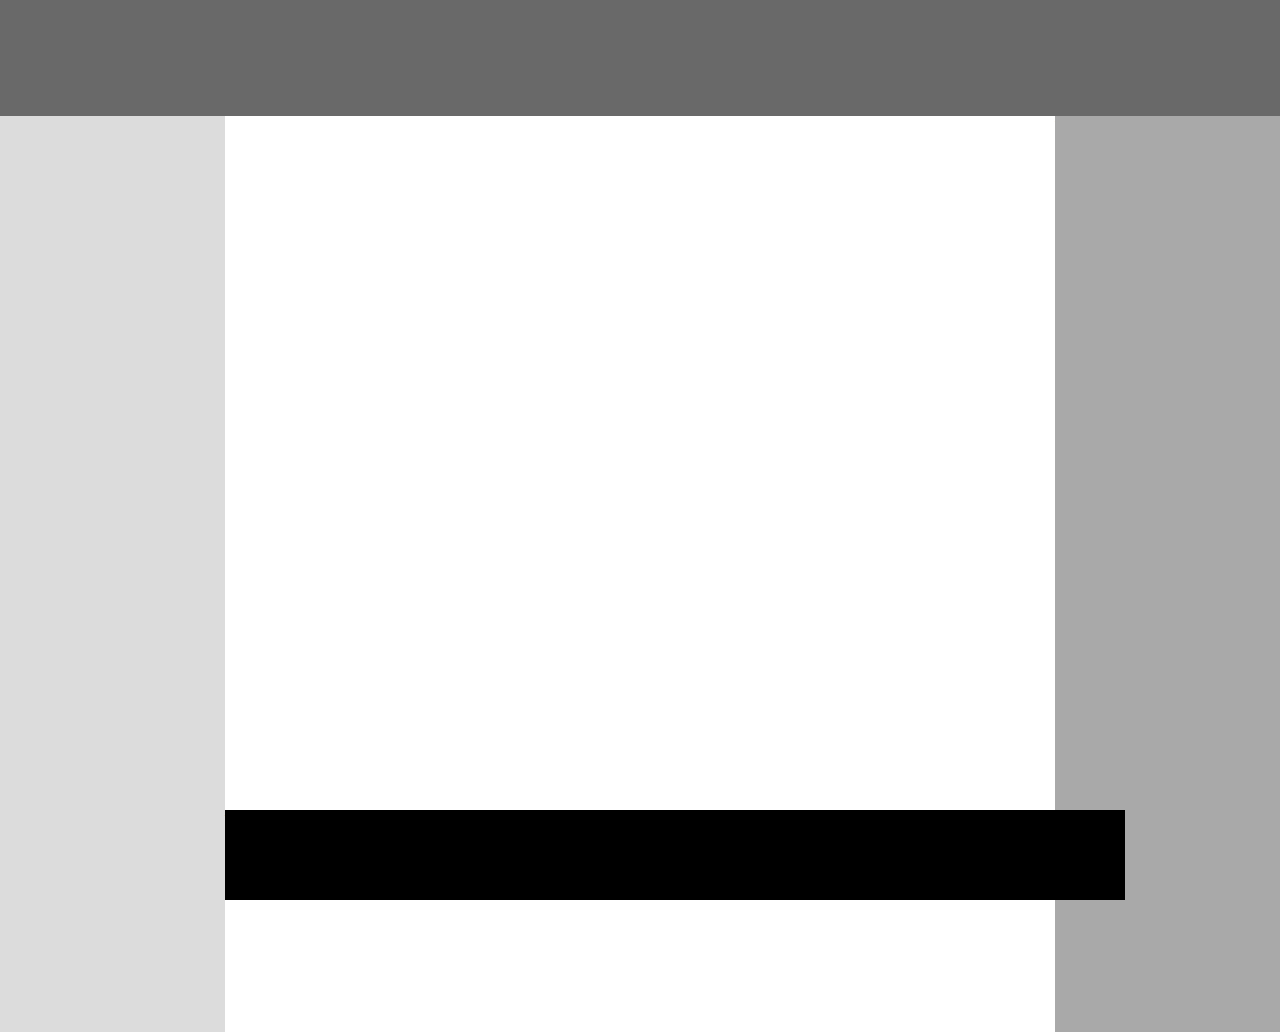
<file: first/index.html>
<!-- Put your HTML HERE, make sure to connect your index.css sheet -->
<!DOCTYPE html>
<html lang="en">
<head>
    <meta charset="UTF-8">
    <meta name="viewport" content="width=device-width, initial-scale=1.0">
    <meta http-equiv="X-UA-Compatible" content="ie=edge">
    <title>Document</title>
    <link rel="stylesheet" href = "reset.css" />
    <link rel="stylesheet" href = "index.css" />
</head>
<body>
    <header> 
<span class="header-color">this is the top</span>
    </header>
        <main>
            <span class="left">this is the left</span>
            <span class="right">this is the right</span>
            <span class="border-bottom">this is the bottom</span>
        </main>
</body>
</html>
</file>
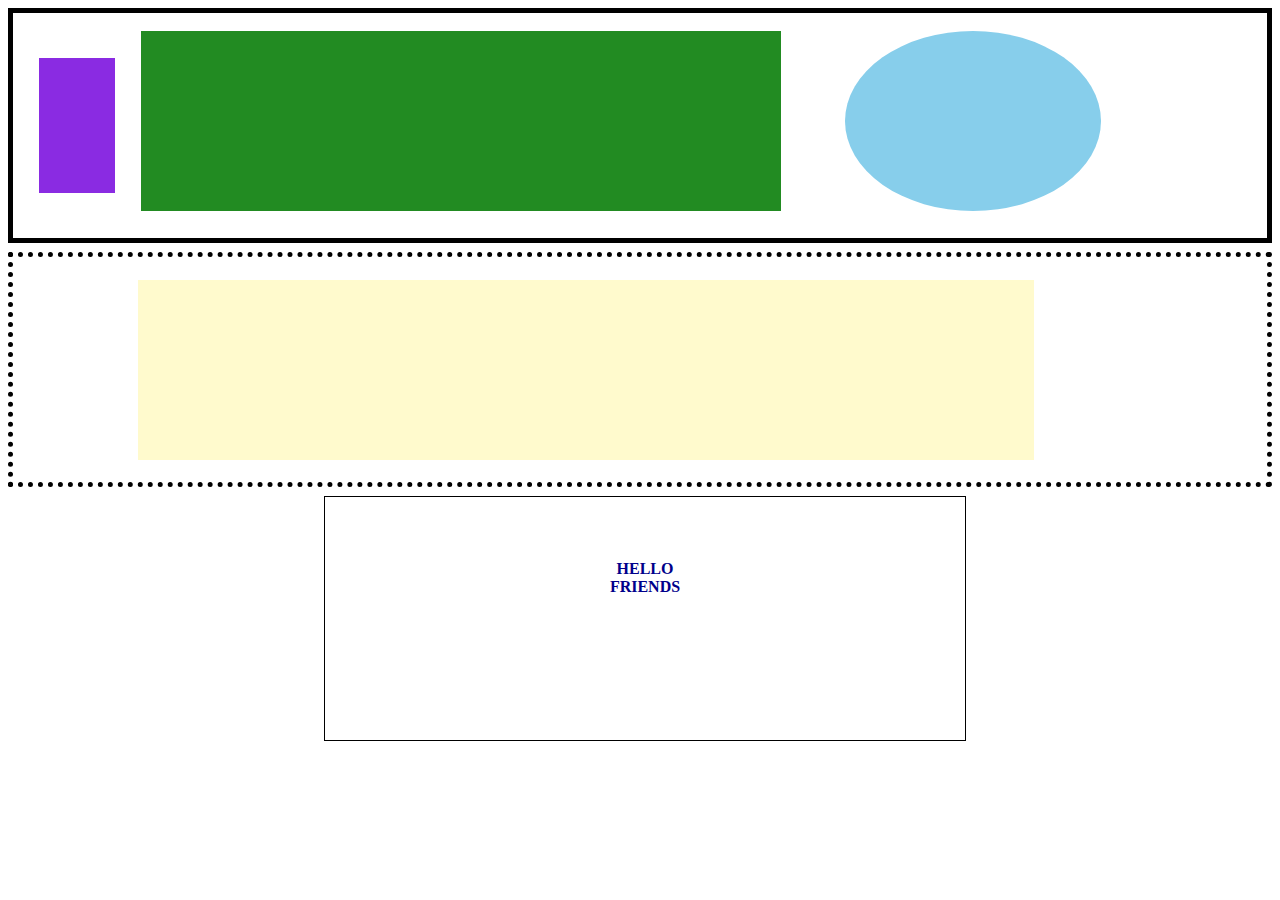
<file: second/index.html>
<!-- Put your HTML HERE, make sure to connect your index.css sheet -->
<!DOCTYPE html>
<html lang="en">
<head>
    <meta charset="UTF-8">
    <meta name="viewport" content="width=device-width, initial-scale=1.0">
    <meta http-equiv="X-UA-Compatible" content="ie=edge">
    <title>Document</title>
    <link rel="stylesheet" href="index.css" />
</head>
<body>
    <div class ="top">
        <div class = 'purple'></div>
        <div class = 'green'></div>
        <div class = 'blue-circle'></div>
    </div>
    <div class ="middle">
        <div class = 'yellow'></div>
    </div>
    <div class ="bottom">
        <p>HELLO</p>
        <p>FRIENDS</P></div>
</body>
</html>
</file>
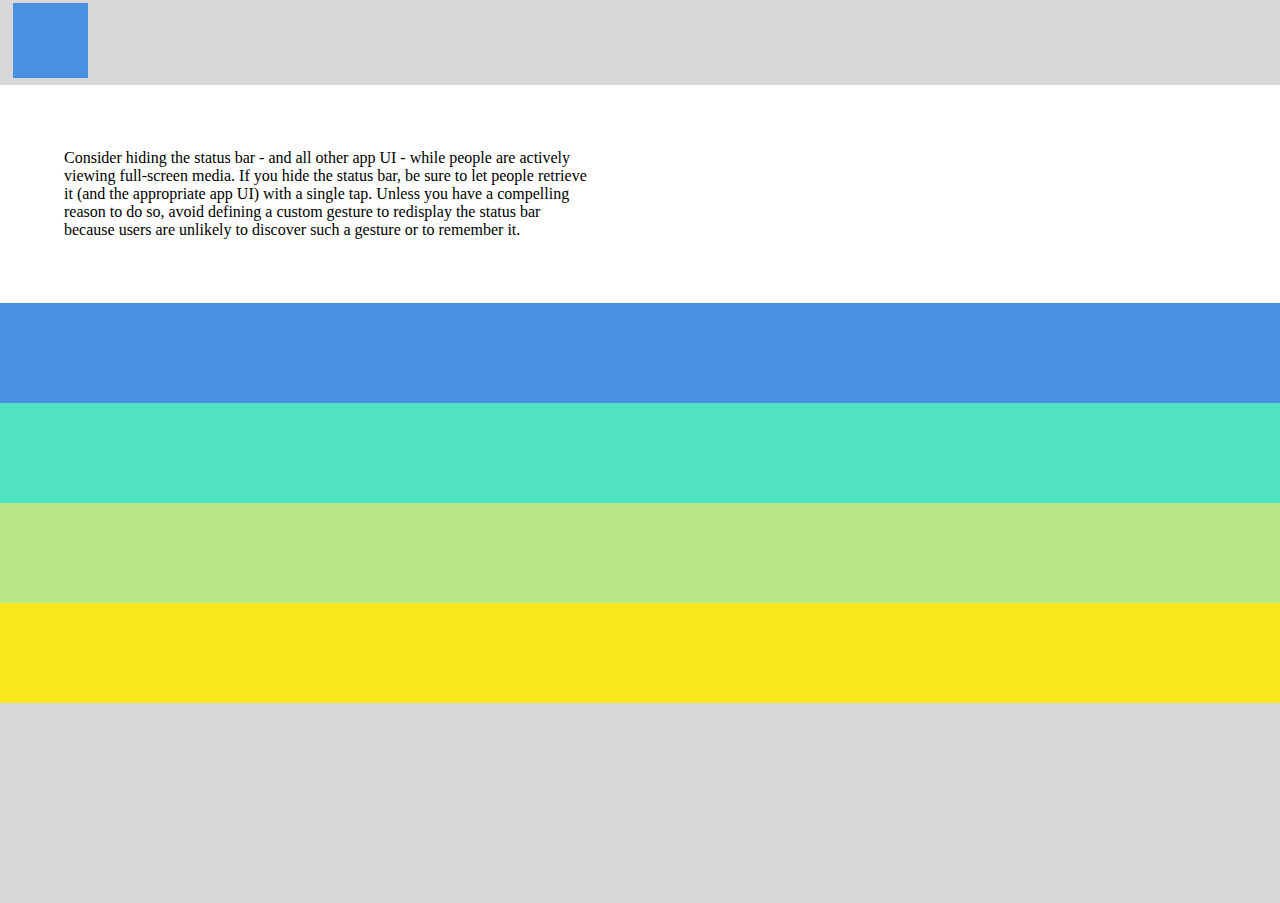
<file: third/index.html>
<!-- Put your HTML HERE, make sure to connect your index.css sheet -->
<!DOCTYPE html>
<html lang="en">
<head>
    <meta charset="UTF-8">
    <meta name="viewport" content="width=device-width, initial-scale=1.0">
    <meta http-equiv="X-UA-Compatible" content="ie=edge">
    <title>Document</title>
    <link rel="stylesheet" href ="index.css" />
</head>
<body>
    <div class="square"></div>
    <div class="text"> 
        <p>Consider hiding the status bar - and all other app UI - while people are actively </p>
        <p>viewing full-screen media. If you hide the status bar, be sure to let people retrieve</p>
        <p>it (and the appropriate app UI) with a single tap. Unless you have a compelling</p>
        <p>reason to do so, avoid defining a custom gesture to redisplay the status bar</p>
        <p>because users are unlikely to discover such a gesture or to remember it.</p>
        </div>
    <div class="blue"></div>
    <div class="green"></div>
    <div class="drk-green"></div>
    <div class="yellow"></div>
</body>
</html>
</file>
<file: first/index.css>
header {
    background-color: dimgray;
    padding: 50px;
    border: none;
}

.header-color {
    color: dimgray;
}

.left {
    float: left;
    background-color: gainsboro;
    color: gainsboro;
    padding-bottom: 100vh;
    width: 25vh;
}

.right {
    float: right;
    background-color: darkgray;
    color: darkgray;
    padding-bottom: 100vh;
    width: 25vh;
}

.border-bottom {
    position: absolute;
    bottom: 0;
    background-color: black;
    width: 100vh;
    height: 10vh;
    
}
</file>
<file: second/index.css>
.top {
    border: 5px solid black;
    width: 98vw;
    height: 25vh;
    /* display: inline; */
}

.purple {
    width: 6vw;
    height: 15vh;
    margin-top: 5vh; 
    margin-left: 2vw;
    margin-bottom: 2vh;
    background: rgb(138, 43, 226);
    position: absolute;
}

.green {
    width: 50vw;
    height: 20vh;
    margin-top: 2vh; 
    margin-left: 10vw;
    margin-bottom: 2vh;
    background: rgb(34, 139, 34);
    position: absolute
}

.blue-circle {
    width: 20vw;
    height: 20vh;
    border-radius: 50%;
    margin-top: 2vh; 
    margin-left: 65vw;
    margin-bottom: 2vh;
    background: rgb(135, 206, 235);
    position: absolute
}

.middle {
    margin-top: 1vh;
    border: 5px dotted black;
    width: 98vw;
    height: 25vh;
}

.yellow {
    /* position: absolute; */
    width: 70vw;
    height: 20vh;
    background: rgb(255, 250, 205);
    margin-left: 10%;
    margin-right: 10%;
    margin-top: 2.5vh;
    box-shadow: 5px, 5px, 15px, 5px #000000;
}

.bottom {
    box-shadow: 5px, 5px, 15px, 5px black;
    border: 1px solid black;
    width: 50vw;
    height: 20vh;
    margin-top: 1vh;
    margin-left: 25%;
    margin-right: 25%;
    padding-top: 5%;
}

.bottom p{
    margin: 0;
    text-align: center;
    color: darkblue;
    font-weight: bold;
}
</file>
<file: third/index.css>
body {
    background: rgb(216, 216, 216);
    margin: 0;
    width: 100%;
    height: 100vh;
}

body p{
    margin: 0;
}

.square {
    background-color: rgb(74, 144, 226);
    width: 75px;
    height: 75px;
    margin-left: 1%;
    margin-top: .25%;
    margin-bottom: .5%;
}

.text {
    background-color: white;
    text-align: justify;
    padding: 5%;
}

.blue {
    background-color: rgb(74, 144, 226);
    width: 100%;
    height: 100px;
}
.green {
    background-color: rgb(80, 227, 194);
    width: 100%;
    height: 100px;
}
.drk-green {
    background-color: rgb(184, 233, 134);
    width: 100%;
    height: 100px;
}

.yellow {
    background-color: rgb(248, 231, 28);
    width: 100%;
    height: 100px;
}
</file>
